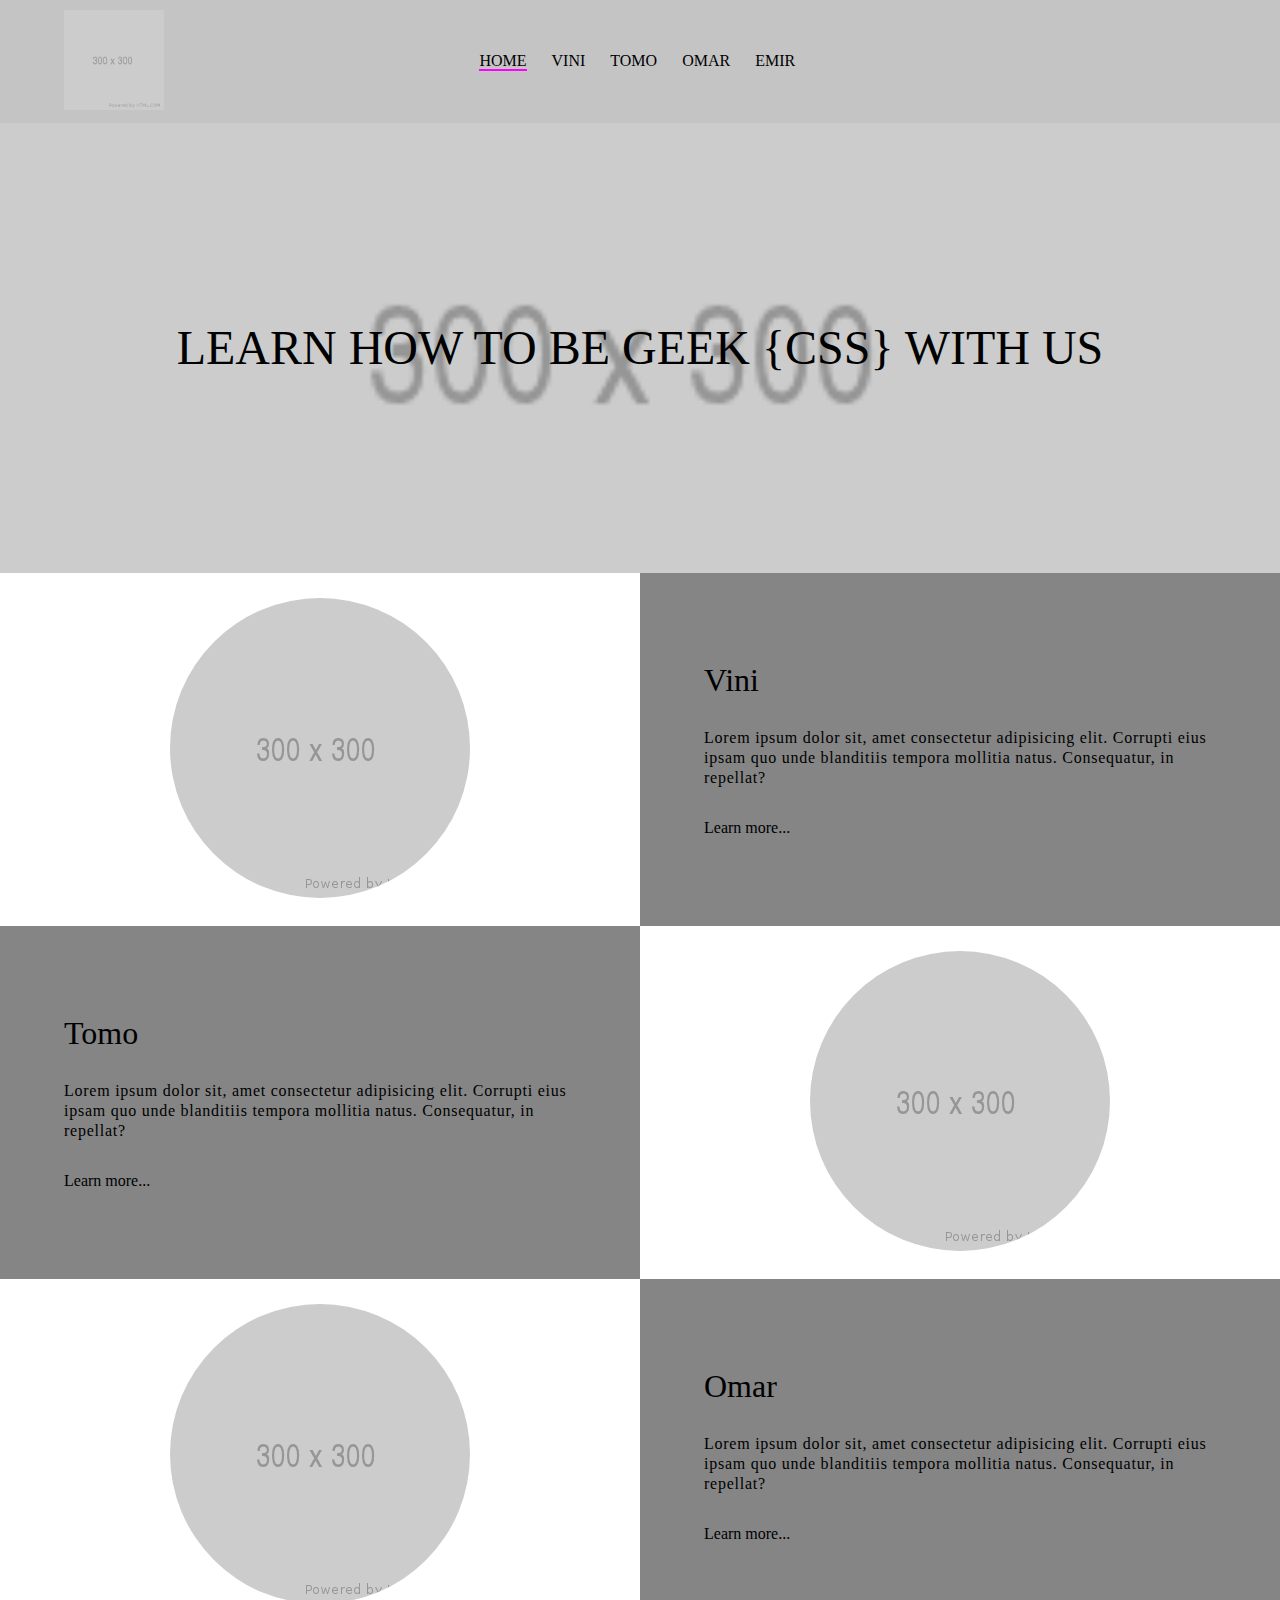
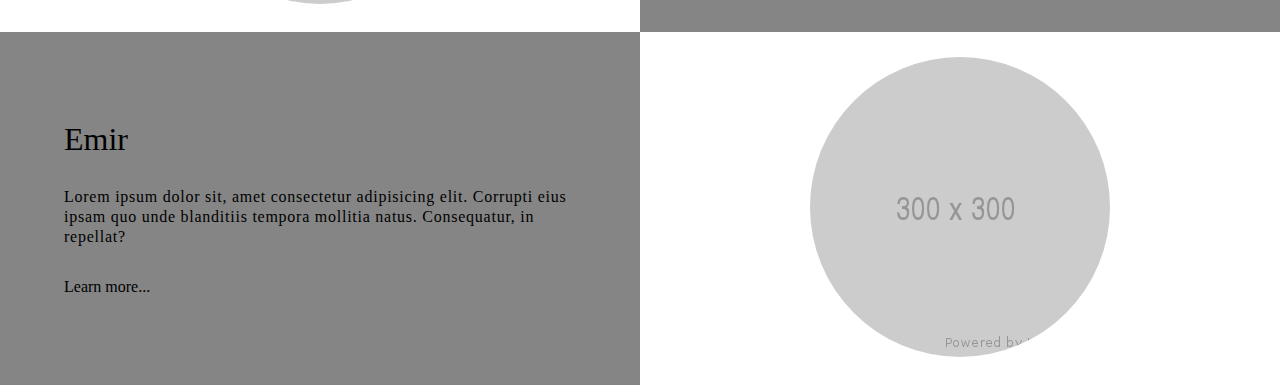
<file: index.html>
<!DOCTYPE html>
<html lang="en">
<head>
	<meta charset="UTF-8">
	<meta http-equiv="X-UA-Compatible" content="IE=edge">
	<meta name="viewport" content="width=device-width, initial-scale=1.0">

	<title>Geeks CSS</title>

	<link rel="shortcut icon" href="favicon.ico" type="image/x-icon">

	<link rel="stylesheet" href="./css/reset.css">
	<link rel="stylesheet" href="./css/basic-style.css">
	<link rel="stylesheet" href="./css/index.css">

</head>
<body>
	<header class="flex">
		<div class="logo">
			<a href="#"><img src="./img/placehold.png" alt="logo"></a>
		</div>
		<nav>
			<ul class="flex">
				<li class="current-page"><a href="#">home</a></li>
				<li><a href="./view/vini.html">vini</a></li>
				<li><a href="./view/tomo.html">tomo</a></li>
				<li><a href="./view/omar.html">omar</a></li>
				<li><a href="./view/emir.html">emir</a></li>
			</ul>
		</nav>
	</header>
	<main>
		<div class="hero flex">
			<h1>Learn how to be geek {css} with us</h1>
		</div>
		<section class="flex">
			<div class="preview"><img src="./img/placehold.png" alt=""></div>
			<div class="content">
				<div class="inner-text flex">
					<h2>Vini</h2>
					<p>
						Lorem ipsum dolor sit, amet consectetur adipisicing elit. Corrupti eius ipsam quo unde blanditiis tempora mollitia natus. Consequatur, in repellat?
					</p>
					<div>
						<a href="">Learn more...</a>
					</div>
				</div>
			</div>
		</section>
		<section class="flex flex-reverse">
			<div class="preview"><img src="./img/placehold.png" alt=""></div>
			<div class="content">
				<div class="inner-text flex">
					<h2>Tomo</h2>
					<p>
						Lorem ipsum dolor sit, amet consectetur adipisicing elit. Corrupti eius ipsam quo unde blanditiis tempora mollitia natus. Consequatur, in repellat?
					</p>
					<div>
						<a href="">Learn more...</a>
					</div>
				</div>
			</div>
		</section>
		<section class="flex">
			<div class="preview"><img src="./img/placehold.png" alt=""></div>
			<div class="content">
				<div class="inner-text flex">
					<h2>Omar</h2>
					<p>
						Lorem ipsum dolor sit, amet consectetur adipisicing elit. Corrupti eius ipsam quo unde blanditiis tempora mollitia natus. Consequatur, in repellat?
					</p>
					<div>
						<a href="">Learn more...</a>
					</div>
				</div>
			</div>
		</section>
		<section class="flex flex-reverse">
			<div class="preview"><img src="./img/placehold.png" alt=""></div>
			<div class="content">
				<div class="inner-text flex">
					<h2>Emir</h2>
					<p>
						Lorem ipsum dolor sit, amet consectetur adipisicing elit. Corrupti eius ipsam quo unde blanditiis tempora mollitia natus. Consequatur, in repellat?
					</p>
					<div>
						<a href="">Learn more...</a>
					</div>
				</div>
			</div>
		</section>
	</main>
</body>
</html>
</file>
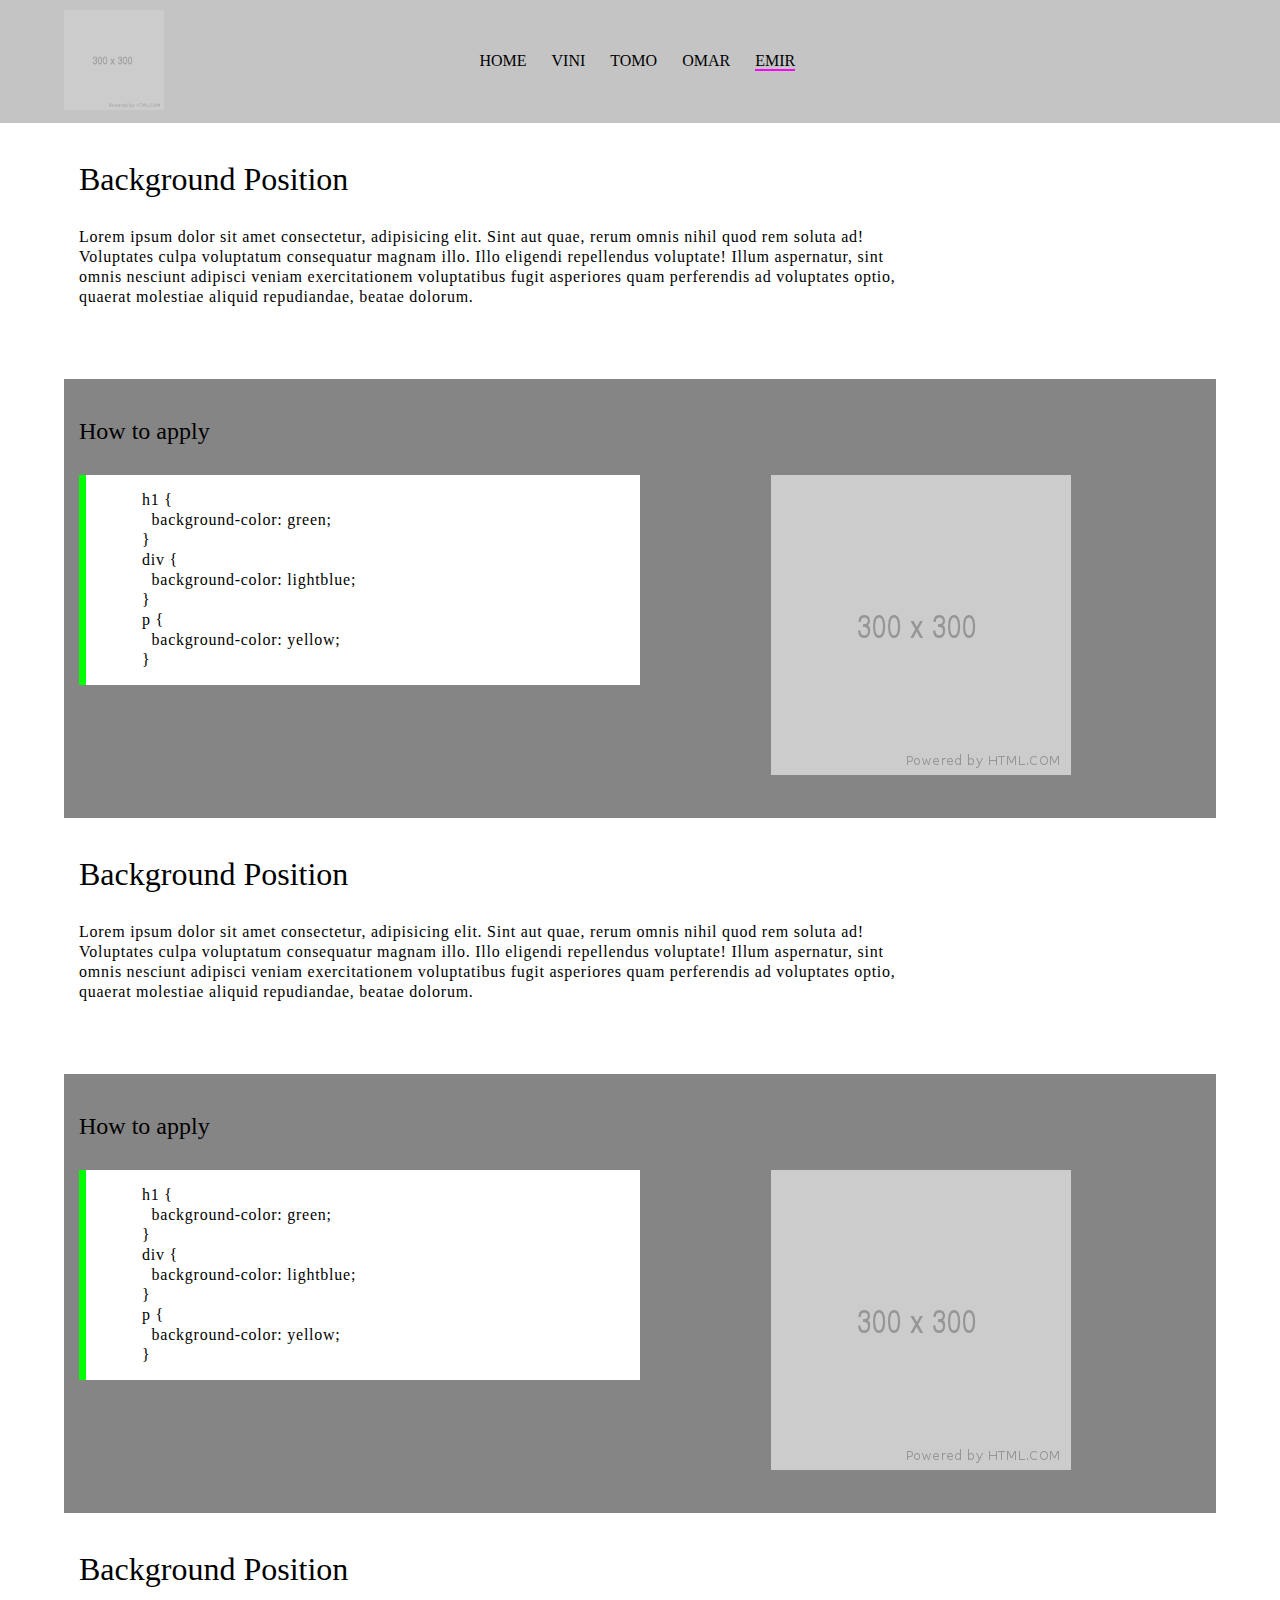
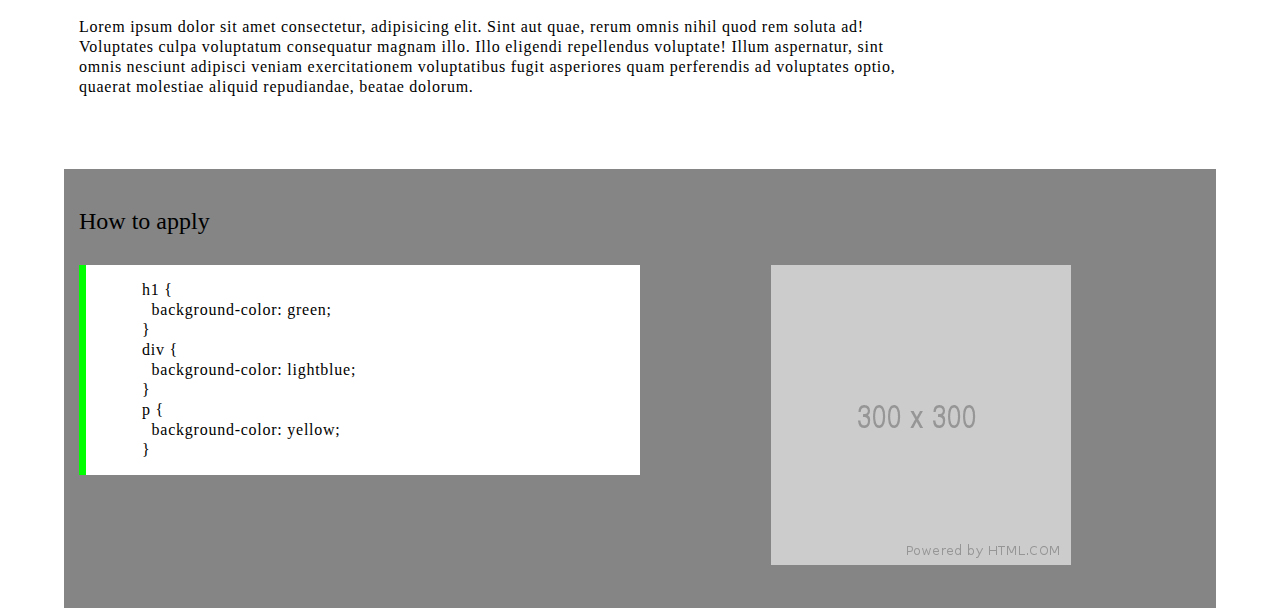
<file: view/emir.html>
<!DOCTYPE html>
<html lang="en">
<head>
	<meta charset="UTF-8">
	<meta http-equiv="X-UA-Compatible" content="IE=edge">
	<meta name="viewport" content="width=device-width, initial-scale=1.0">

	<title>Geeks CSS</title>

	<link rel="shortcut icon" href="favicon.ico" type="image/x-icon">

	<link rel="stylesheet" href="../css/reset.css">
	<link rel="stylesheet" href="../css/basic-style.css">
	<link rel="stylesheet" href="../css/common.css">


</head>
<body>
	<header class="flex">
		<div class="logo">
			<a href="../index.html"><img src="../img/placehold.png" alt="logo"></a>
		</div>
		<nav>
			<ul class="flex">
				<li><a href="../index.html">home</a></li>
				<li><a href="./vini.html">vini</a></li>
				<li><a href="./tomo.html">tomo</a></li>
				<li><a href="./omar.html">omar</a></li>
				<li class="current-page"><a href="#">emir</a></li>
			</ul>
		</nav>
	</header>
	<main>
		<section>
			<div class="container">
				<div class="inner">
					<h2>Background Position</h2>
					<p>Lorem ipsum dolor sit amet consectetur, adipisicing elit. Sint aut quae, rerum omnis nihil quod rem soluta ad! Voluptates culpa voluptatum consequatur magnam illo. Illo eligendi repellendus voluptate! Illum aspernatur, sint omnis nesciunt adipisci veniam exercitationem voluptatibus fugit asperiores quam perferendis ad voluptates optio, quaerat molestiae aliquid repudiandae, beatae dolorum.</p>
				</div>
			</div>
			<div class="container demo">
				<div class="inner">
					<h3>How to apply</h3>
					<div class="flex">
						<div class="code">
							<p>
								h1 {<br>
									  background-color: green;<br>
									}<br>
									div {<br>
									  background-color: lightblue;<br>
									}<br>
									p {<br>
									  background-color: yellow;<br>
									}<br>
							</p>
						</div>
						<div class="sample">
							<img src="../img/placehold.png" alt="">
						</div>
					</div>
				</div>
			</div>
		</section>
		<section>
			<div class="container">
				<div class="inner">
					<h2>Background Position</h2>
					<p>Lorem ipsum dolor sit amet consectetur, adipisicing elit. Sint aut quae, rerum omnis nihil quod rem soluta ad! Voluptates culpa voluptatum consequatur magnam illo. Illo eligendi repellendus voluptate! Illum aspernatur, sint omnis nesciunt adipisci veniam exercitationem voluptatibus fugit asperiores quam perferendis ad voluptates optio, quaerat molestiae aliquid repudiandae, beatae dolorum.</p>
				</div>
			</div>
			<div class="container demo">
				<div class="inner">
					<h3>How to apply</h3>
					<div class="flex">
						<div class="code">
							<p>
								h1 {<br>
									  background-color: green;<br>
									}<br>
									div {<br>
									  background-color: lightblue;<br>
									}<br>
									p {<br>
									  background-color: yellow;<br>
									}<br>
							</p>
						</div>
						<div class="sample">
							<img src="../img/placehold.png" alt="">
						</div>
					</div>
				</div>
			</div>
		</section>
		<section>
			<div class="container">
				<div class="inner">
					<h2>Background Position</h2>
					<p>Lorem ipsum dolor sit amet consectetur, adipisicing elit. Sint aut quae, rerum omnis nihil quod rem soluta ad! Voluptates culpa voluptatum consequatur magnam illo. Illo eligendi repellendus voluptate! Illum aspernatur, sint omnis nesciunt adipisci veniam exercitationem voluptatibus fugit asperiores quam perferendis ad voluptates optio, quaerat molestiae aliquid repudiandae, beatae dolorum.</p>
				</div>
			</div>
			<div class="container demo">
				<div class="inner">
					<h3>How to apply</h3>
					<div class="flex">
						<div class="code">
							<p>
								h1 {<br>
									  background-color: green;<br>
									}<br>
									div {<br>
									  background-color: lightblue;<br>
									}<br>
									p {<br>
									  background-color: yellow;<br>
									}<br>
							</p>
						</div>
						<div class="sample">
							<img src="../img/placehold.png" alt="">
						</div>
					</div>
				</div>
			</div>
		</section>
	</main>
</body>
</html>
</file>
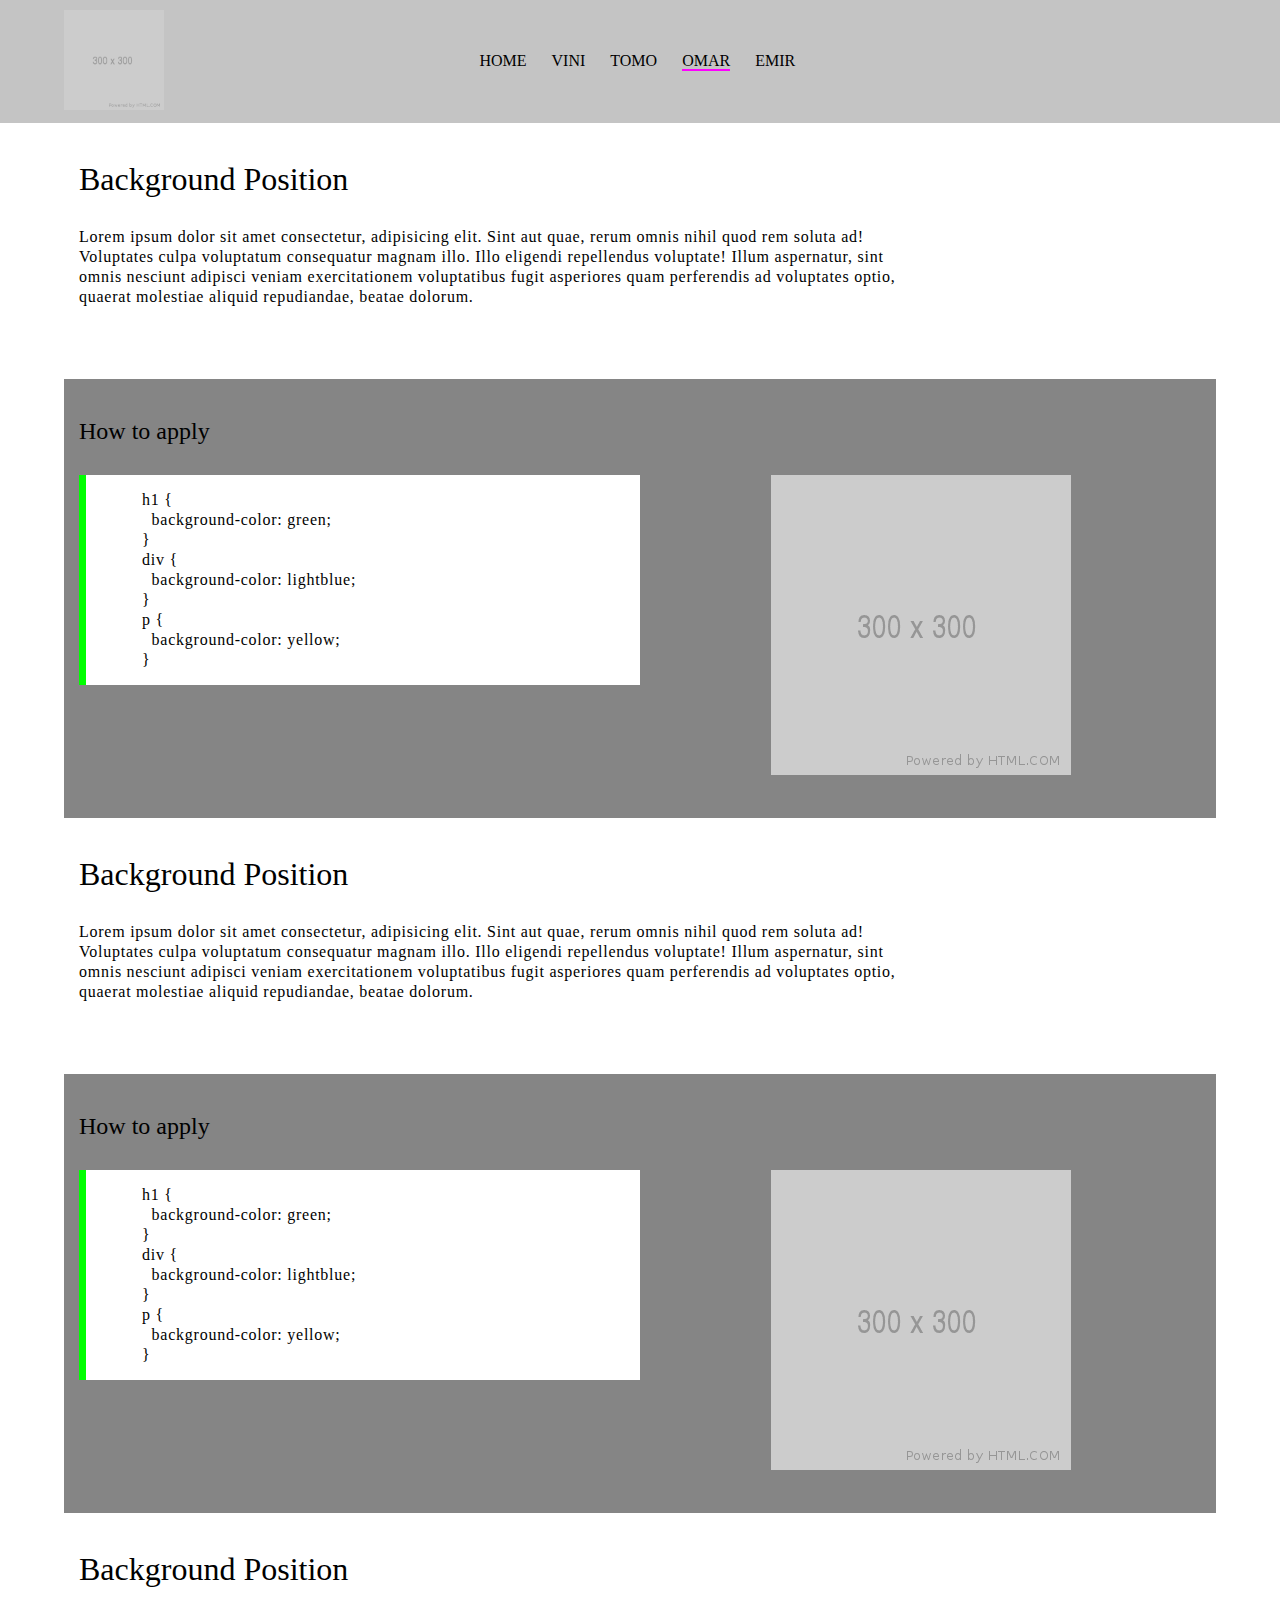
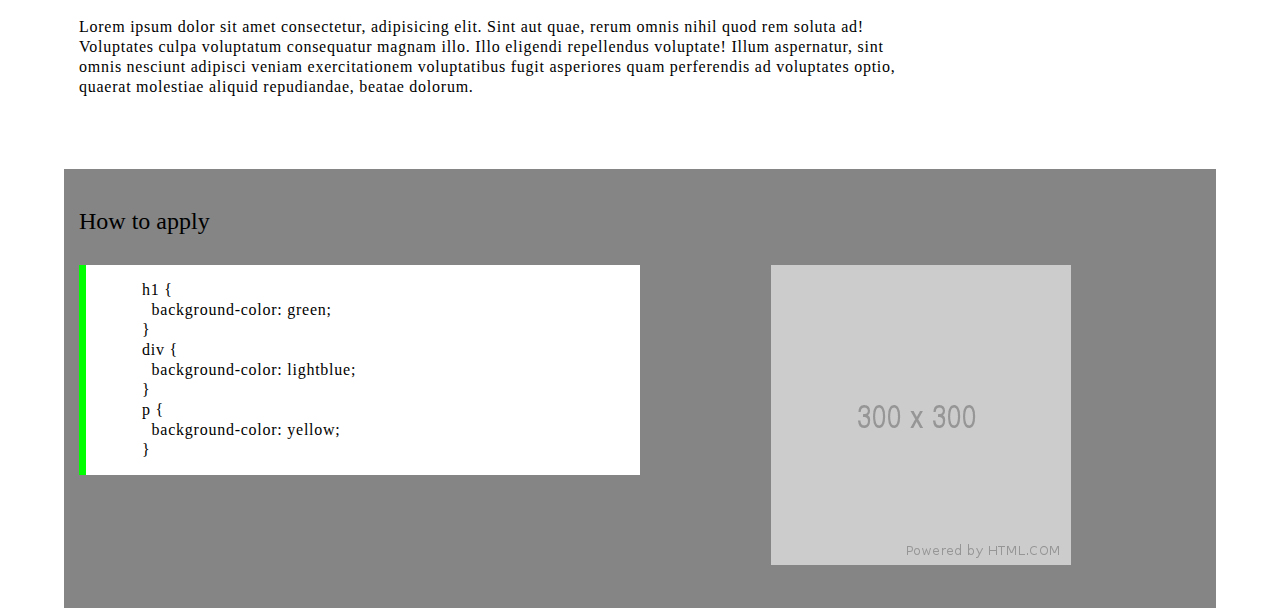
<file: view/omar.html>
<!DOCTYPE html>
<html lang="en">
<head>
	<meta charset="UTF-8">
	<meta http-equiv="X-UA-Compatible" content="IE=edge">
	<meta name="viewport" content="width=device-width, initial-scale=1.0">

	<title>Geeks CSS</title>

	<link rel="shortcut icon" href="favicon.ico" type="image/x-icon">

	<link rel="stylesheet" href="../css/reset.css">
	<link rel="stylesheet" href="../css/basic-style.css">
	<link rel="stylesheet" href="../css/common.css">


</head>
<body>
	<header class="flex">
		<div class="logo">
			<a href="../index.html"><img src="../img/placehold.png" alt="logo"></a>
		</div>
		<nav>
			<ul class="flex">
				<li><a href="../index.html">home</a></li>
				<li><a href="./vini.html">vini</a></li>
				<li><a href="./tomo.html">tomo</a></li>
				<li class="current-page"><a href="#">omar</a></li>
				<li><a href="./emir.html">emir</a></li>
			</ul>
		</nav>
	</header>	<main>
		<section>
			<div class="container">
				<div class="inner">
					<h2>Background Position</h2>
					<p>Lorem ipsum dolor sit amet consectetur, adipisicing elit. Sint aut quae, rerum omnis nihil quod rem soluta ad! Voluptates culpa voluptatum consequatur magnam illo. Illo eligendi repellendus voluptate! Illum aspernatur, sint omnis nesciunt adipisci veniam exercitationem voluptatibus fugit asperiores quam perferendis ad voluptates optio, quaerat molestiae aliquid repudiandae, beatae dolorum.</p>
				</div>
			</div>
			<div class="container demo">
				<div class="inner">
					<h3>How to apply</h3>
					<div class="flex">
						<div class="code">
							<p>
								h1 {<br>
									  background-color: green;<br>
									}<br>
									div {<br>
									  background-color: lightblue;<br>
									}<br>
									p {<br>
									  background-color: yellow;<br>
									}<br>
							</p>
						</div>
						<div class="sample">
							<img src="../img/placehold.png" alt="">
						</div>
					</div>
				</div>
			</div>
		</section>
		<section>
			<div class="container">
				<div class="inner">
					<h2>Background Position</h2>
					<p>Lorem ipsum dolor sit amet consectetur, adipisicing elit. Sint aut quae, rerum omnis nihil quod rem soluta ad! Voluptates culpa voluptatum consequatur magnam illo. Illo eligendi repellendus voluptate! Illum aspernatur, sint omnis nesciunt adipisci veniam exercitationem voluptatibus fugit asperiores quam perferendis ad voluptates optio, quaerat molestiae aliquid repudiandae, beatae dolorum.</p>
				</div>
			</div>
			<div class="container demo">
				<div class="inner">
					<h3>How to apply</h3>
					<div class="flex">
						<div class="code">
							<p>
								h1 {<br>
									  background-color: green;<br>
									}<br>
									div {<br>
									  background-color: lightblue;<br>
									}<br>
									p {<br>
									  background-color: yellow;<br>
									}<br>
							</p>
						</div>
						<div class="sample">
							<img src="../img/placehold.png" alt="">
						</div>
					</div>
				</div>
			</div>
		</section>
		<section>
			<div class="container">
				<div class="inner">
					<h2>Background Position</h2>
					<p>Lorem ipsum dolor sit amet consectetur, adipisicing elit. Sint aut quae, rerum omnis nihil quod rem soluta ad! Voluptates culpa voluptatum consequatur magnam illo. Illo eligendi repellendus voluptate! Illum aspernatur, sint omnis nesciunt adipisci veniam exercitationem voluptatibus fugit asperiores quam perferendis ad voluptates optio, quaerat molestiae aliquid repudiandae, beatae dolorum.</p>
				</div>
			</div>
			<div class="container demo">
				<div class="inner">
					<h3>How to apply</h3>
					<div class="flex">
						<div class="code">
							<p>
								h1 {<br>
									  background-color: green;<br>
									}<br>
									div {<br>
									  background-color: lightblue;<br>
									}<br>
									p {<br>
									  background-color: yellow;<br>
									}<br>
							</p>
						</div>
						<div class="sample">
							<img src="../img/placehold.png" alt="">
						</div>
					</div>
				</div>
			</div>
		</section>
	</main>
</body>
</html>
</file>
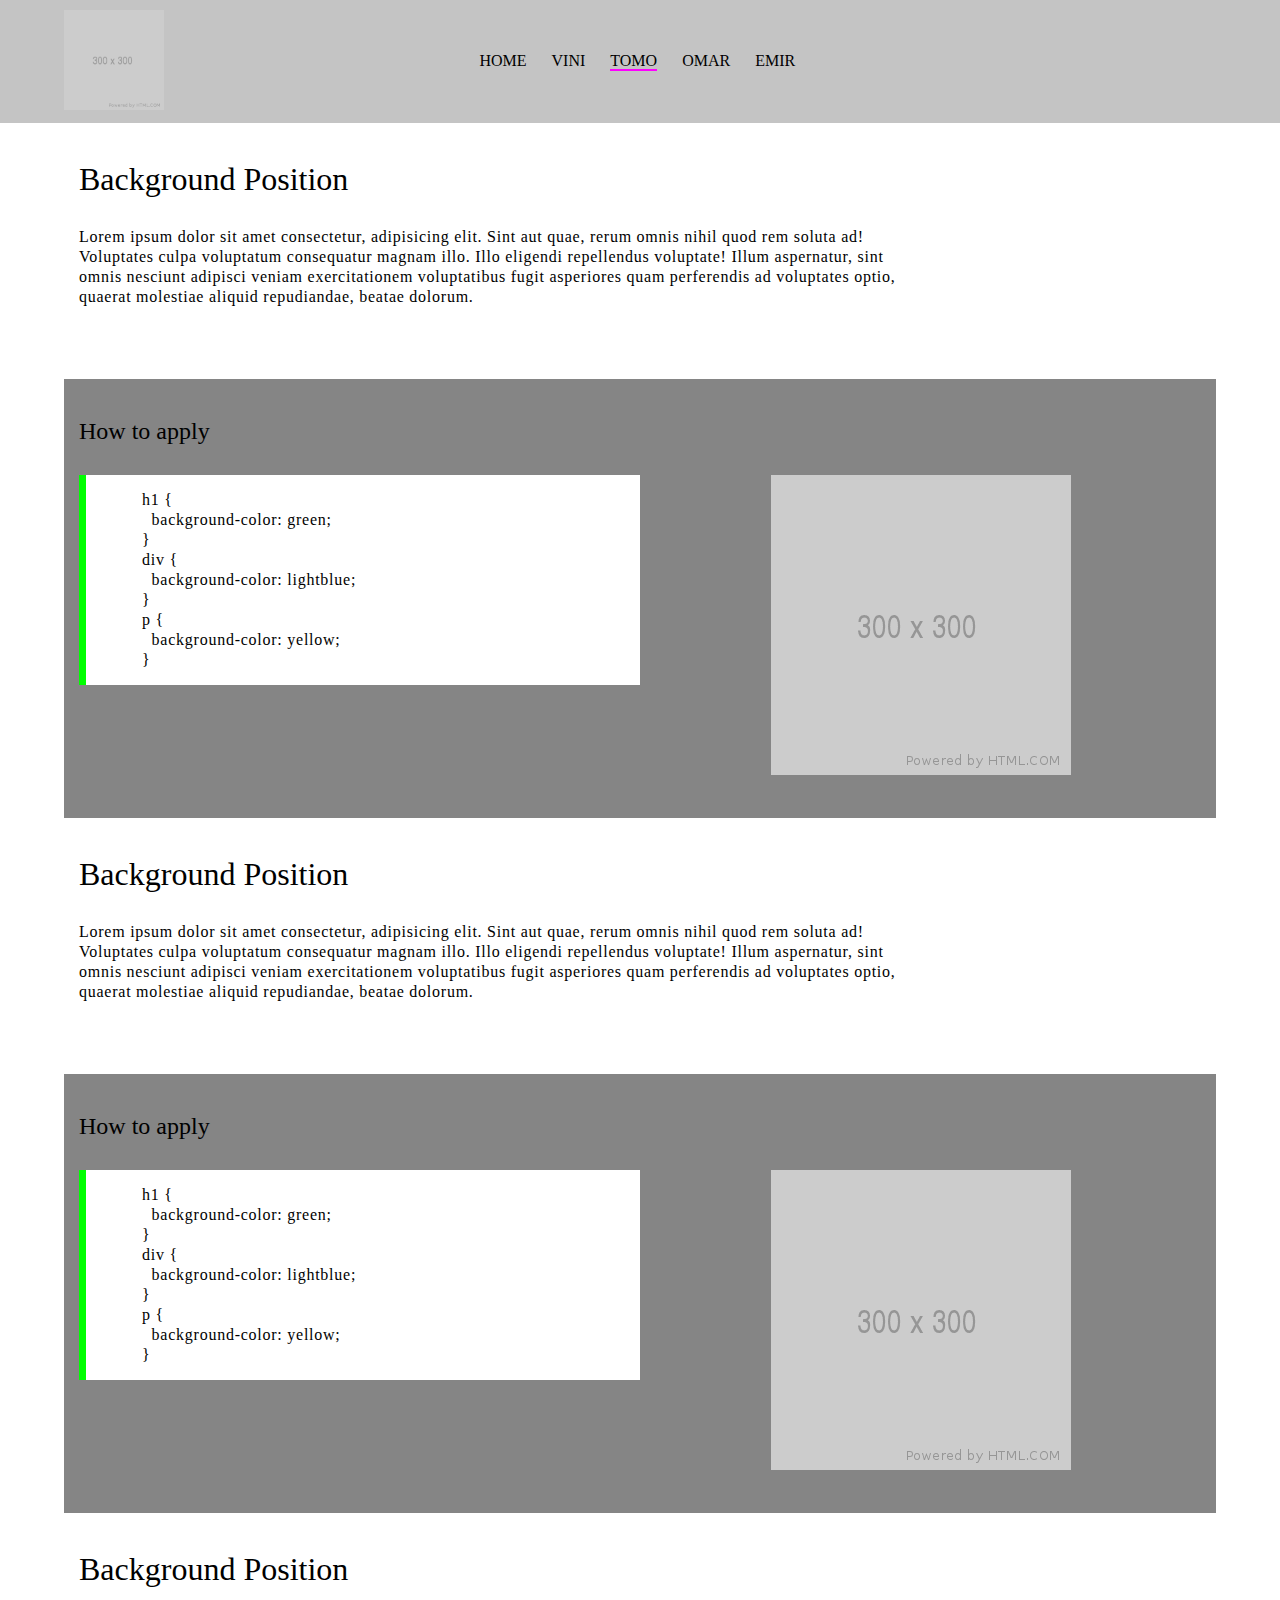
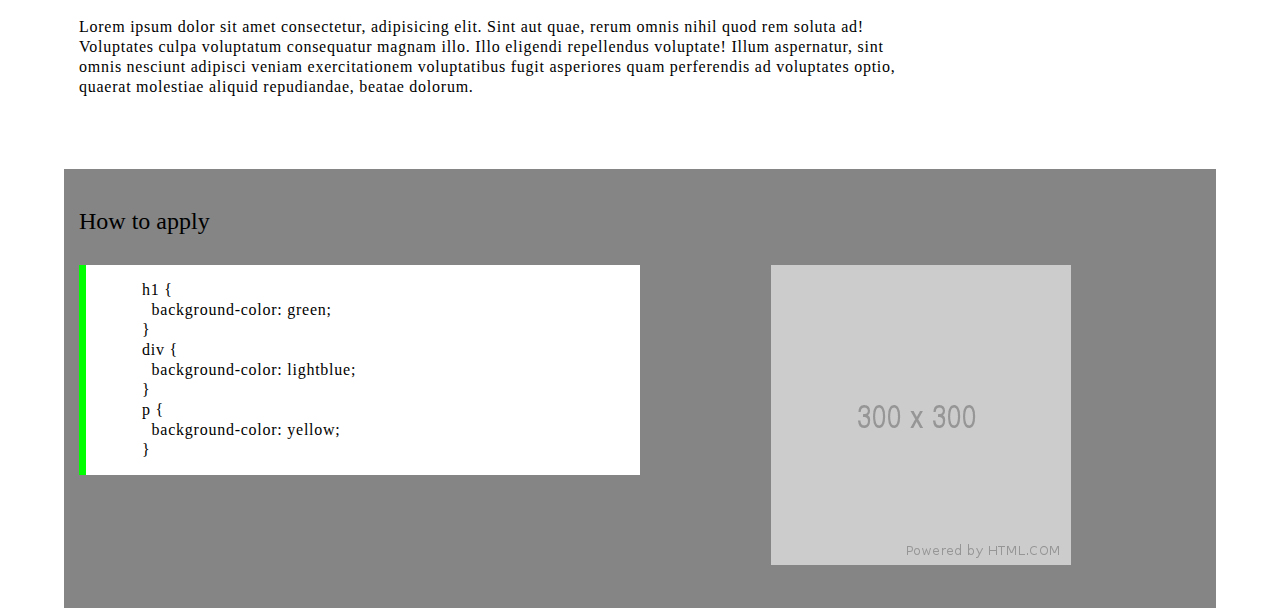
<file: view/tomo.html>
<!DOCTYPE html>
<html lang="en">
<head>
	<meta charset="UTF-8">
	<meta http-equiv="X-UA-Compatible" content="IE=edge">
	<meta name="viewport" content="width=device-width, initial-scale=1.0">

	<title>Geeks CSS</title>

	<link rel="shortcut icon" href="favicon.ico" type="image/x-icon">

	<link rel="stylesheet" href="../css/reset.css">
	<link rel="stylesheet" href="../css/basic-style.css">
	<link rel="stylesheet" href="../css/common.css">


</head>
<body>
	<header class="flex">
		<div class="logo">
			<a href="../index.html"><img src="../img/placehold.png" alt="logo"></a>
		</div>
		<nav>
			<ul class="flex">
				<li><a href="../index.html">home</a></li>
				<li><a href="./vini.html">vini</a></li>
				<li class="current-page"><a href="#">tomo</a></li>
				<li><a href="./omar.html">omar</a></li>
				<li><a href="./emir.html">emir</a></li>
			</ul>
		</nav>
	</header>
	<main>
		<section>
			<div class="container">
				<div class="inner">
					<h2>Background Position</h2>
					<p>Lorem ipsum dolor sit amet consectetur, adipisicing elit. Sint aut quae, rerum omnis nihil quod rem soluta ad! Voluptates culpa voluptatum consequatur magnam illo. Illo eligendi repellendus voluptate! Illum aspernatur, sint omnis nesciunt adipisci veniam exercitationem voluptatibus fugit asperiores quam perferendis ad voluptates optio, quaerat molestiae aliquid repudiandae, beatae dolorum.</p>
				</div>
			</div>
			<div class="container demo">
				<div class="inner">
					<h3>How to apply</h3>
					<div class="flex">
						<div class="code">
							<p>
								h1 {<br>
									  background-color: green;<br>
									}<br>
									div {<br>
									  background-color: lightblue;<br>
									}<br>
									p {<br>
									  background-color: yellow;<br>
									}<br>
							</p>
						</div>
						<div class="sample">
							<img src="../img/placehold.png" alt="">
						</div>
					</div>
				</div>
			</div>
		</section>
		<section>
			<div class="container">
				<div class="inner">
					<h2>Background Position</h2>
					<p>Lorem ipsum dolor sit amet consectetur, adipisicing elit. Sint aut quae, rerum omnis nihil quod rem soluta ad! Voluptates culpa voluptatum consequatur magnam illo. Illo eligendi repellendus voluptate! Illum aspernatur, sint omnis nesciunt adipisci veniam exercitationem voluptatibus fugit asperiores quam perferendis ad voluptates optio, quaerat molestiae aliquid repudiandae, beatae dolorum.</p>
				</div>
			</div>
			<div class="container demo">
				<div class="inner">
					<h3>How to apply</h3>
					<div class="flex">
						<div class="code">
							<p>
								h1 {<br>
									  background-color: green;<br>
									}<br>
									div {<br>
									  background-color: lightblue;<br>
									}<br>
									p {<br>
									  background-color: yellow;<br>
									}<br>
							</p>
						</div>
						<div class="sample">
							<img src="../img/placehold.png" alt="">
						</div>
					</div>
				</div>
			</div>
		</section>
		<section>
			<div class="container">
				<div class="inner">
					<h2>Background Position</h2>
					<p>Lorem ipsum dolor sit amet consectetur, adipisicing elit. Sint aut quae, rerum omnis nihil quod rem soluta ad! Voluptates culpa voluptatum consequatur magnam illo. Illo eligendi repellendus voluptate! Illum aspernatur, sint omnis nesciunt adipisci veniam exercitationem voluptatibus fugit asperiores quam perferendis ad voluptates optio, quaerat molestiae aliquid repudiandae, beatae dolorum.</p>
				</div>
			</div>
			<div class="container demo">
				<div class="inner">
					<h3>How to apply</h3>
					<div class="flex">
						<div class="code">
							<p>
								h1 {<br>
									  background-color: green;<br>
									}<br>
									div {<br>
									  background-color: lightblue;<br>
									}<br>
									p {<br>
									  background-color: yellow;<br>
									}<br>
							</p>
						</div>
						<div class="sample">
							<img src="../img/placehold.png" alt="">
						</div>
					</div>
				</div>
			</div>
		</section>
	</main>
</body>
</html>
</file>
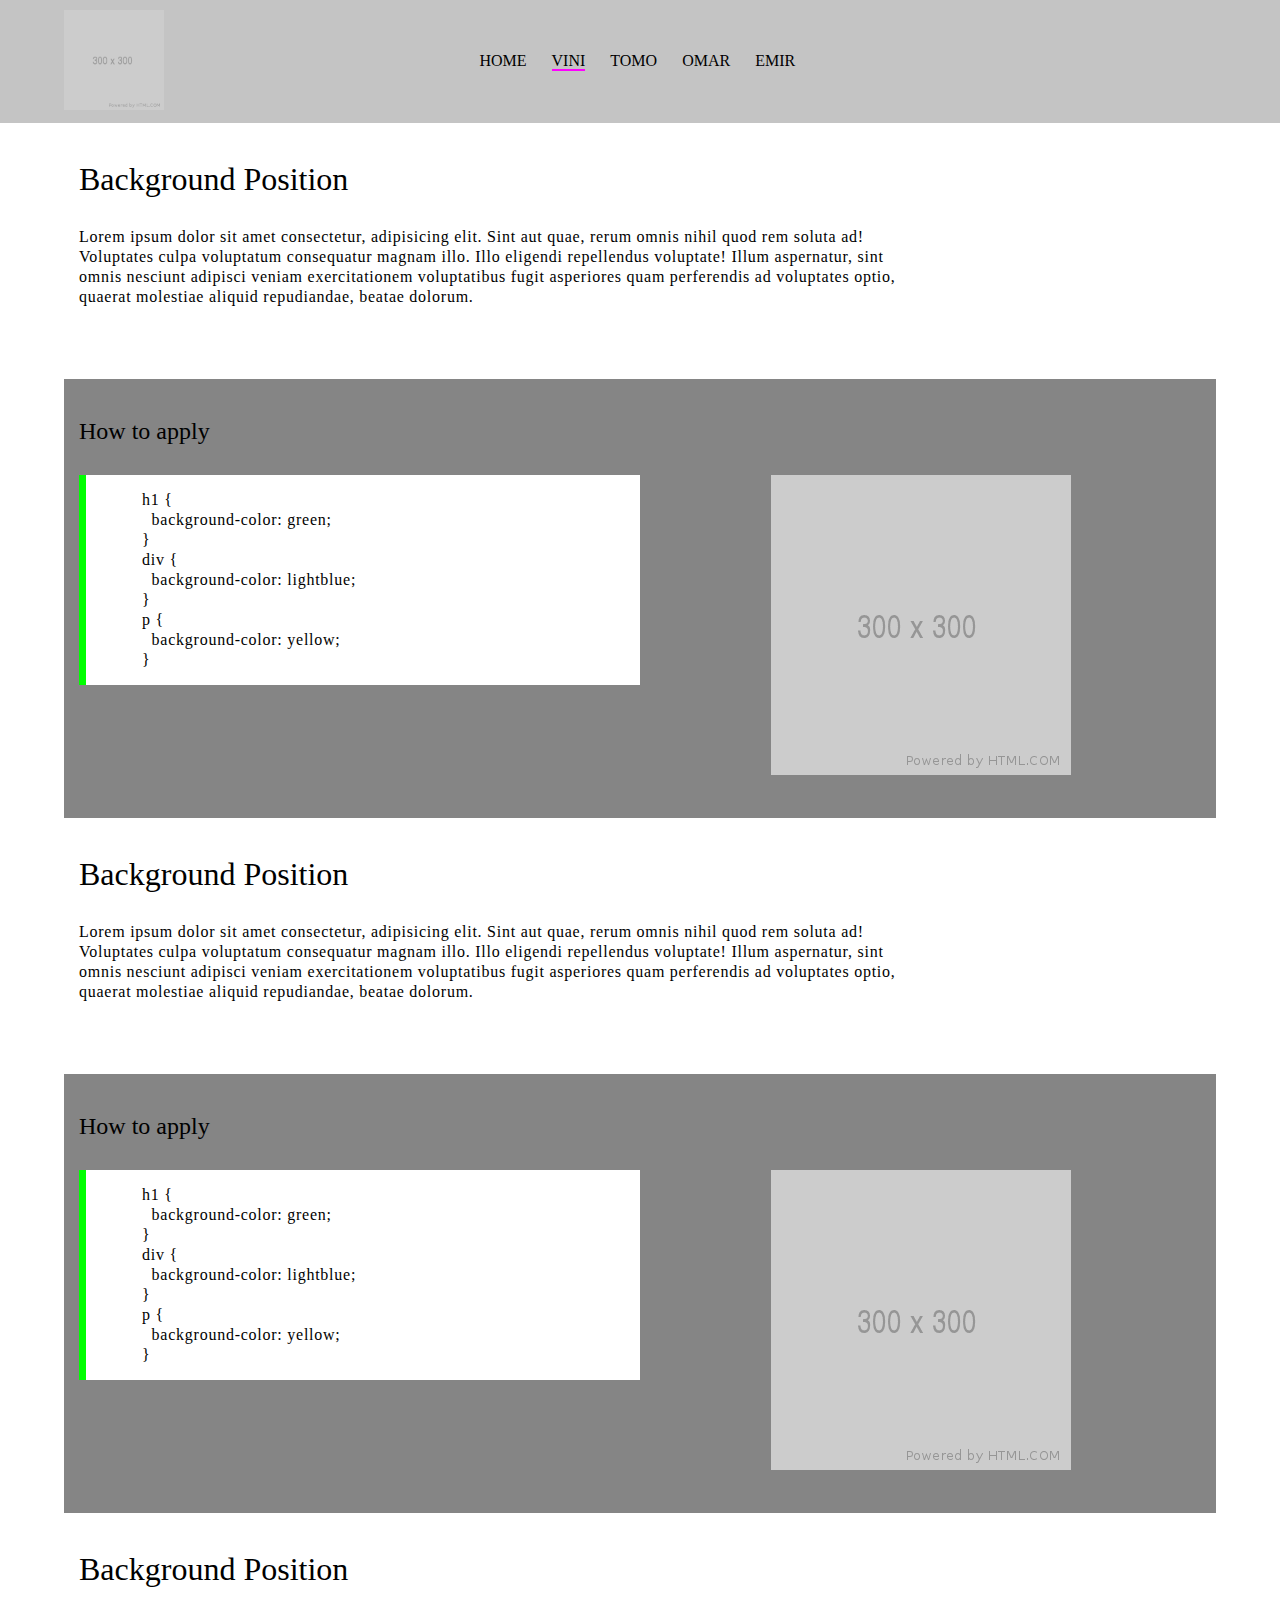
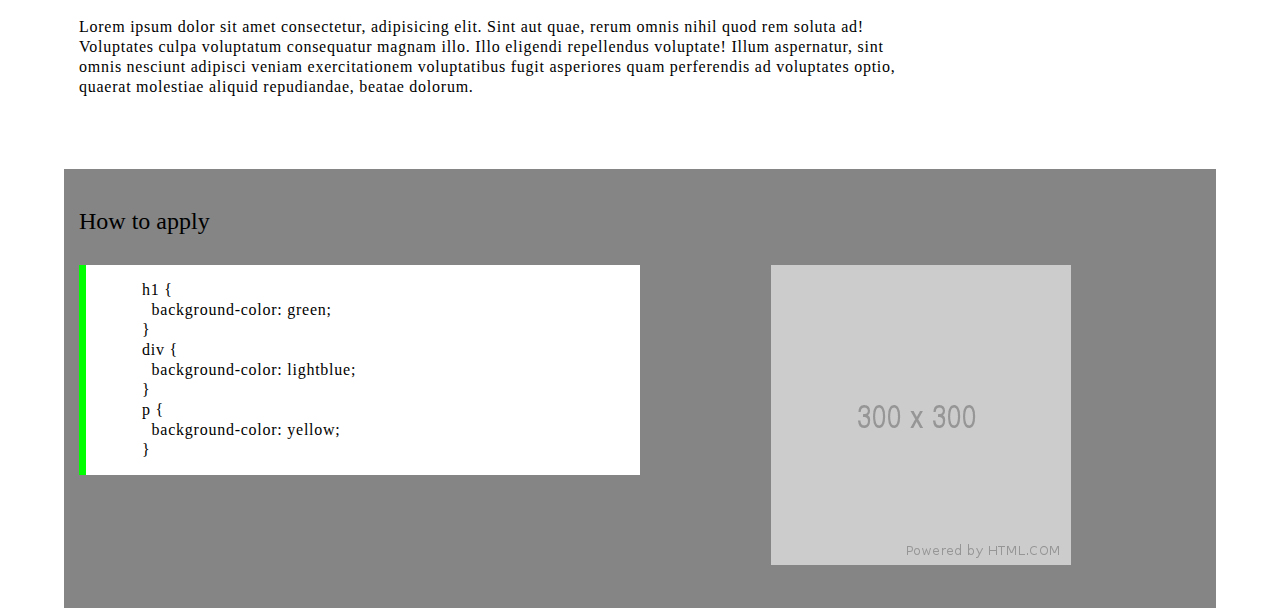
<file: view/vini.html>
<!DOCTYPE html>
<html lang="en">
<head>
	<meta charset="UTF-8">
	<meta http-equiv="X-UA-Compatible" content="IE=edge">
	<meta name="viewport" content="width=device-width, initial-scale=1.0">

	<title>Geeks CSS</title>

	<link rel="shortcut icon" href="favicon.ico" type="image/x-icon">

	<link rel="stylesheet" href="../css/reset.css">
	<link rel="stylesheet" href="../css/basic-style.css">
	<link rel="stylesheet" href="../css/common.css">


</head>
<body>
	<header class="flex">
		<div class="logo">
			<a href="../index.html"><img src="../img/placehold.png" alt="logo"></a>
		</div>
		<nav>
			<ul class="flex">
				<li><a href="../index.html">home</a></li>
				<li class="current-page"><a href="#">vini</a></li>
				<li><a href="./tomo.html">tomo</a></li>
				<li><a href="./omar.html">omar</a></li>
				<li><a href="./emir.html">emir</a></li>
			</ul>
		</nav>
	</header>
	<main>
		<section>
			<div class="container">
				<div class="inner">
					<h2>Background Position</h2>
					<p>Lorem ipsum dolor sit amet consectetur, adipisicing elit. Sint aut quae, rerum omnis nihil quod rem soluta ad! Voluptates culpa voluptatum consequatur magnam illo. Illo eligendi repellendus voluptate! Illum aspernatur, sint omnis nesciunt adipisci veniam exercitationem voluptatibus fugit asperiores quam perferendis ad voluptates optio, quaerat molestiae aliquid repudiandae, beatae dolorum.</p>
				</div>
			</div>
			<div class="container demo">
				<div class="inner">
					<h3>How to apply</h3>
					<div class="flex">
						<div class="code">
							<p>
								h1 {<br>
									  background-color: green;<br>
									}<br>
									div {<br>
									  background-color: lightblue;<br>
									}<br>
									p {<br>
									  background-color: yellow;<br>
									}<br>
							</p>
						</div>
						<div class="sample">
							<img src="../img/placehold.png" alt="">
						</div>
					</div>
				</div>
			</div>
		</section>
		<section>
			<div class="container">
				<div class="inner">
					<h2>Background Position</h2>
					<p>Lorem ipsum dolor sit amet consectetur, adipisicing elit. Sint aut quae, rerum omnis nihil quod rem soluta ad! Voluptates culpa voluptatum consequatur magnam illo. Illo eligendi repellendus voluptate! Illum aspernatur, sint omnis nesciunt adipisci veniam exercitationem voluptatibus fugit asperiores quam perferendis ad voluptates optio, quaerat molestiae aliquid repudiandae, beatae dolorum.</p>
				</div>
			</div>
			<div class="container demo">
				<div class="inner">
					<h3>How to apply</h3>
					<div class="flex">
						<div class="code">
							<p>
								h1 {<br>
									  background-color: green;<br>
									}<br>
									div {<br>
									  background-color: lightblue;<br>
									}<br>
									p {<br>
									  background-color: yellow;<br>
									}<br>
							</p>
						</div>
						<div class="sample">
							<img src="../img/placehold.png" alt="">
						</div>
					</div>
				</div>
			</div>
		</section>
		<section>
			<div class="container">
				<div class="inner">
					<h2>Background Position</h2>
					<p>Lorem ipsum dolor sit amet consectetur, adipisicing elit. Sint aut quae, rerum omnis nihil quod rem soluta ad! Voluptates culpa voluptatum consequatur magnam illo. Illo eligendi repellendus voluptate! Illum aspernatur, sint omnis nesciunt adipisci veniam exercitationem voluptatibus fugit asperiores quam perferendis ad voluptates optio, quaerat molestiae aliquid repudiandae, beatae dolorum.</p>
				</div>
			</div>
			<div class="container demo">
				<div class="inner">
					<h3>How to apply</h3>
					<div class="flex">
						<div class="code">
							<p>
								h1 {<br>
									  background-color: green;<br>
									}<br>
									div {<br>
									  background-color: lightblue;<br>
									}<br>
									p {<br>
									  background-color: yellow;<br>
									}<br>
							</p>
						</div>
						<div class="sample">
							<img src="../img/placehold.png" alt="">
						</div>
					</div>
				</div>
			</div>
		</section>
	</main>
</body>
</html>
</file>
<file: css/basic-style.css>
:root {
  --color-primary-normal: #000;
  --color-primary-hover: #0000ff;

  --bg-color-primary-normal: #858585;

  --border-color: #00ff00;
}

body {
  font-family: serif;
  font-size: 16px;
  box-sizing: border-box;
  color: var(--color-primary-normal);
}
h1 {
  font-size: 3rem;
}
h2 {
  font-size: 2rem;
  margin-bottom: 2rem;
}
h3 {
  font-size: 1.5rem;
  margin-bottom: 2rem;
}
p {
  margin-bottom: 2rem;
  line-height: 1.25rem;
  letter-spacing: 0.75px;
}
li {
  list-style: none;
}
img {
  max-width: 100%;
}
a {
  display: block;
  color: var(--color-primary-normal);
  text-decoration: none;
}
a:hover {
  color: var(--color-primary-hover);
}
.flex {
  display: flex;
}

/* header area */
header {
  padding: 10px 5%;
  background: #c4c4c4;
  align-items: center;
}
nav {
  width: 80%;
}
ul {
  width: 100%;
  justify-content: center;
}
nav a {
  text-transform: uppercase;
}

nav li {
  margin-left: 25px;
}
.current-page {
  border-bottom: 2px solid #ff00ff;
}
.logo {
  width: 100px;
}
</file>
<file: css/index.css>
:root {
  --bg-color-primary-normal: #858585;
}

.hero {
  width: 100vw;
  height: 50vh;
  justify-content: center;
  align-items: center;
  background-image: url("../../img/placehold.png");
  background-size: cover;
  background-position: center;
  text-align: center;
}
.hero h1 {
  text-transform: uppercase;
}

section {
}
.flex-reverse {
  flex-direction: row-reverse;
}
.preview {
  width: 50%;
  padding: 25px 0;
  text-align: center;
}
.preview img {
  border-radius: 50%;
}
.content {
  width: 50%;
  background-color: var(--bg-color-primary-normal);
}
.inner-text {
  height: 100%;
  padding: 0 10%;
  flex-direction: column;
  justify-content: center;
}
</file>
<file: css/common.css>
.container {
  margin: 0 5vw;
}
.inner {
  padding: 40px 15px;
}
.inner p {
  max-width: 850px;
}
.demo {
  background-color: var(--bg-color-primary-normal);
}
.code {
  width: 50%;
}
.code p {
  padding: 15px 10%;
  border-left: 7.5px solid var(--border-color);
  background-color: #fff;
}
.sample {
  margin: 0 auto;
}
</file>
